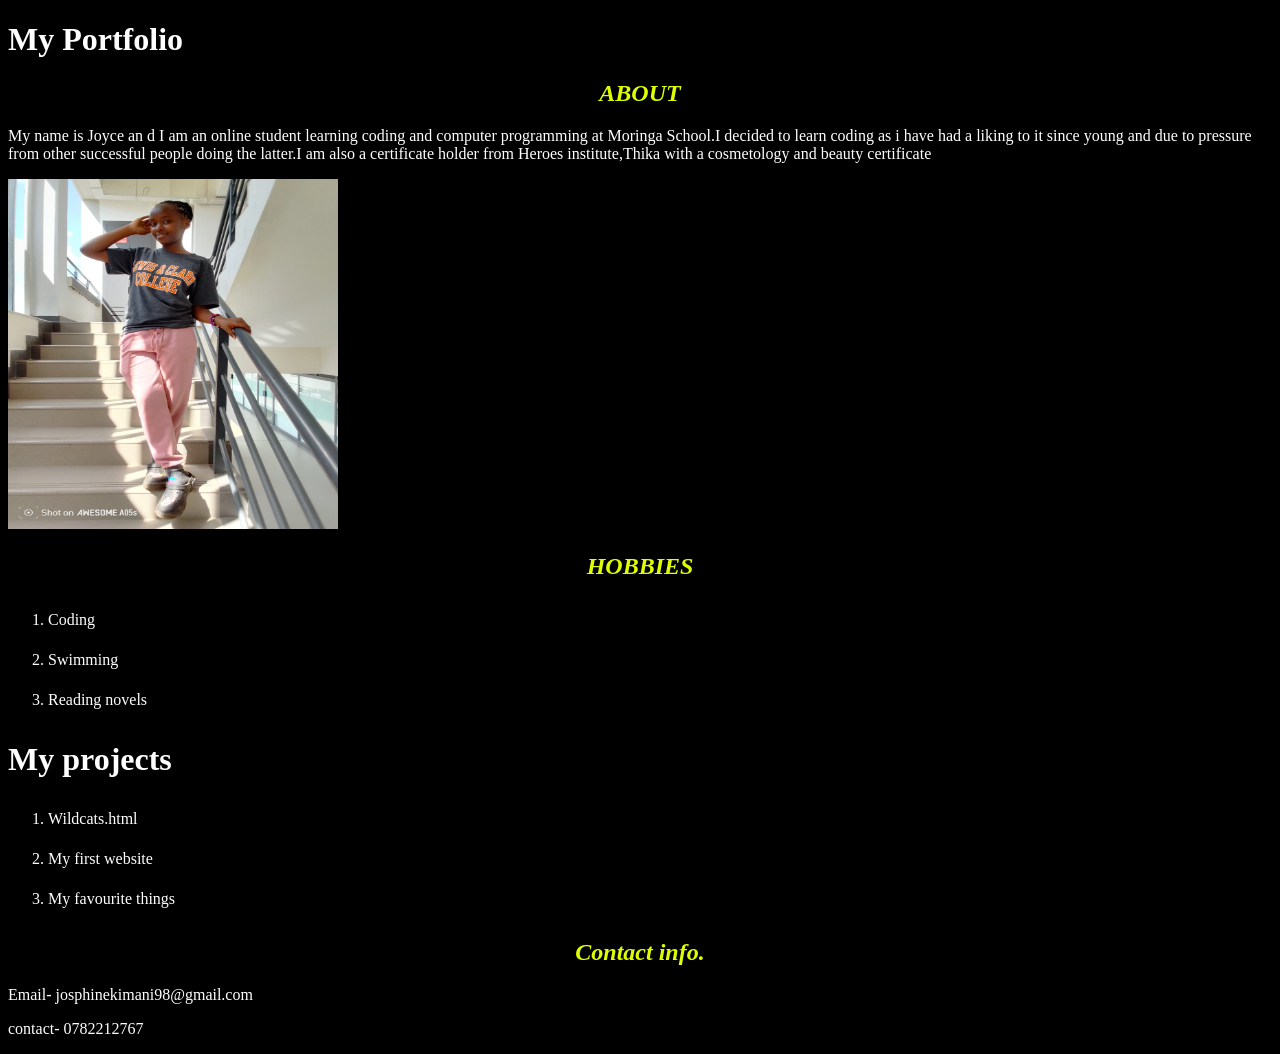
<file: index.html>
<!DOCTYPE html>
<html>
 <head>
   <title>Portfolio Yangu!</title>
    <link href="css/styles.css"rel="stylesheet"type="text/css">
   </head>
   <body>
     <h1>My Portfolio</h1>
     <h2>ABOUT</h2>
     <p>My name is Joyce an d I am an online student learning coding and computer programming at Moringa School.I decided to learn coding as i have had a liking to it since young and due to pressure from other successful people doing the latter.I am also a certificate holder from Heroes institute,Thika with a cosmetology and beauty certificate</p>
     <img src="Images/joyce.jpeg" alt="A picture of myself">
     <h2>HOBBIES</h2>
     <ol>
       <li>Coding</li>
       <li>Swimming</li>
       <li>Reading novels</li>
    </ol>
    <h1>My projects</h1>
    <ol>
      <li>Wildcats.html</li>
      <li>My first website</li>
      <li>My favourite things</li>
    </ol>
    <h2>Contact info.</h2>
    <p>Email- josphinekimani98@gmail.com</p>
    <p>contact- 0782212767</p>
</body>
</html>
</file>
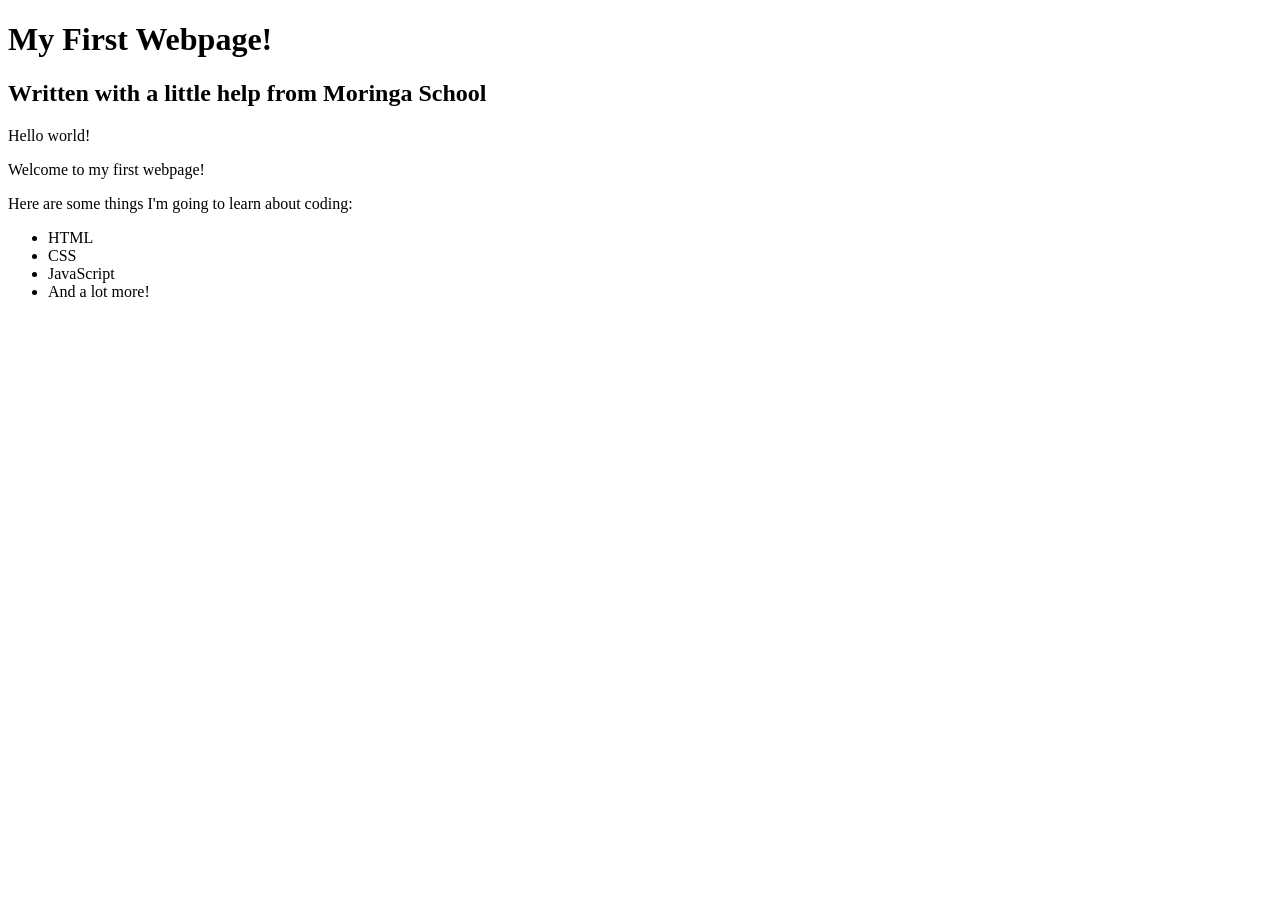
<file: my-first-webpage.html>
<!DOCTYPE html>
<html>
  <head>
    <title>My first webpage!</title>
    </head>
    <body>
      <h1>My First Webpage!</h1>
      <h2>Written with a little help from Moringa School</h2>
      <p>Hello world!</p>
      <p>Welcome to my first webpage!</p>
      <p>Here are some things I'm going to learn about coding:</p>
  <ul>
    <li>HTML</li>
    <li>CSS</li>
    <li>JavaScript</li>
    <li>And a lot more!</li>
  </ul>
    </body>
</html>
</file>
<file: css/styles.css>
h1{
  coclor:#40E0D0;
  text align: center;
}
h2{
  color:#DFFF00;
  font-style:italic;
  text-align:center;
}
p{
  font-family: sans serif;
}
ol{
  line-height: 40px;
}
img {
  height: 350px;
  width: 330px;
}
@media screen and (min-width: 480px){
  body{
     background-color: black;
     color: white;
  }
}
@media screen and(min-width: 768px){
  body{
  background-color: yellowgreen;
}
</file>
